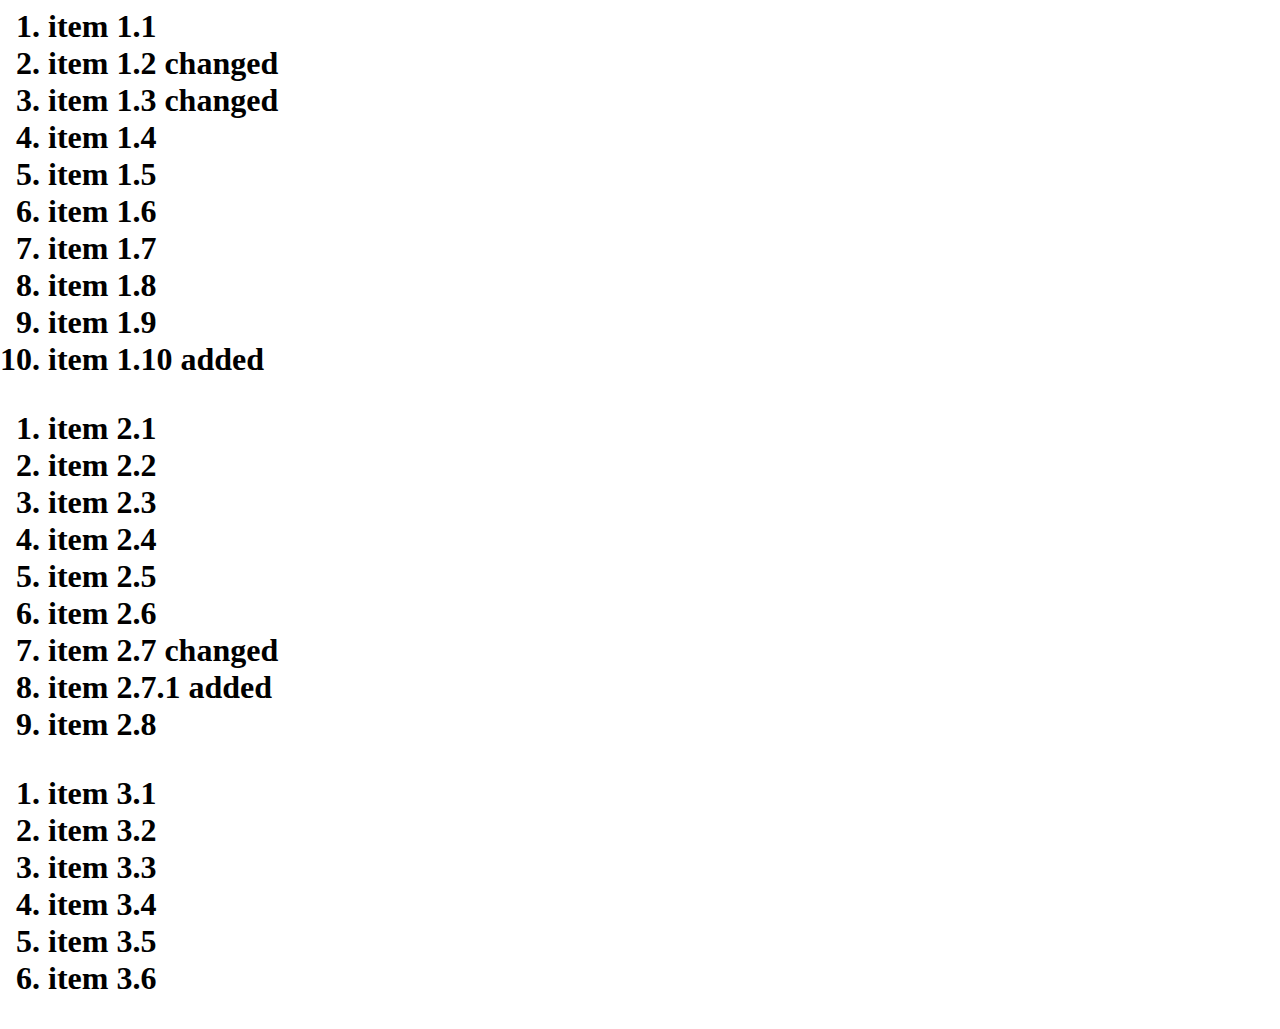
<file: Godeps/_workspace/src/github.com/libgit2/git2go/vendor/libgit2/tests/resources/userdiff/after/file.html>
<html>
<body>
  <h1 id="first section">
  <ol>
    <li>item 1.1</li>
    <li>item 1.2 changed</li>
    <li>item 1.3 changed</li>
    <li>item 1.4</li>
    <li>item 1.5</li>
    <li>item 1.6</li>
    <li>item 1.7</li>
    <li>item 1.8</li>
    <li>item 1.9</li>
  <li>item 1.10 added</li>
  </ol>
  </h1>
  <h1 id="second section">
  <ol>
    <li>item 2.1</li>
    <li>item 2.2</li>
    <li>item 2.3</li>
    <li>item 2.4</li>
    <li>item 2.5</li>
    <li>item 2.6</li>
    <li>item 2.7 changed</li>
    <li>item 2.7.1 added</li>
    <li>item 2.8</li>
  </ol>
  </h1>
  <h1 id="third section">
  <ol>
    <li>item 3.1</li>
    <li>item 3.2</li>
    <li>item 3.3</li>
    <li>item 3.4</li>
    <li>item 3.5</li>
    <li>item 3.6</li>
  </ol>
  </h1>
</body>
</html>
</file>
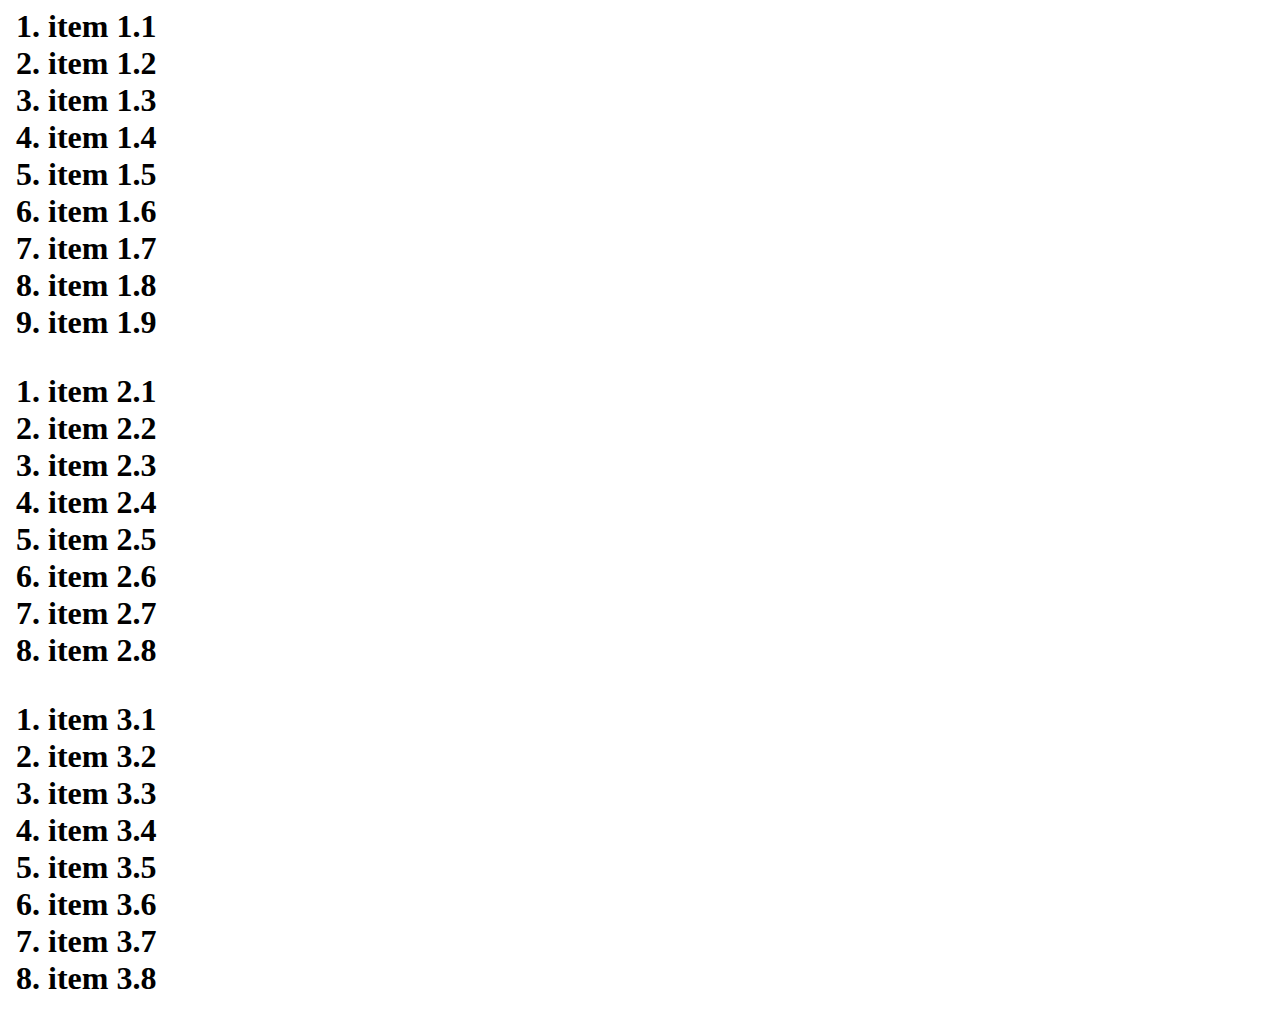
<file: Godeps/_workspace/src/github.com/libgit2/git2go/vendor/libgit2/tests/resources/userdiff/before/file.html>
<html>
<body>
  <h1 id="first section">
  <ol>
    <li>item 1.1</li>
    <li>item 1.2</li>
    <li>item 1.3</li>
    <li>item 1.4</li>
    <li>item 1.5</li>
    <li>item 1.6</li>
    <li>item 1.7</li>
    <li>item 1.8</li>
    <li>item 1.9</li>
  </ol>
  </h1>
  <h1 id="second section">
  <ol>
    <li>item 2.1</li>
    <li>item 2.2</li>
    <li>item 2.3</li>
    <li>item 2.4</li>
    <li>item 2.5</li>
    <li>item 2.6</li>
    <li>item 2.7</li>
    <li>item 2.8</li>
  </ol>
  </h1>
  <h1 id="third section">
  <ol>
    <li>item 3.1</li>
    <li>item 3.2</li>
    <li>item 3.3</li>
    <li>item 3.4</li>
    <li>item 3.5</li>
    <li>item 3.6</li>
    <li>item 3.7</li>
    <li>item 3.8</li>
  </ol>
  </h1>
</body>
</html>
</file>
